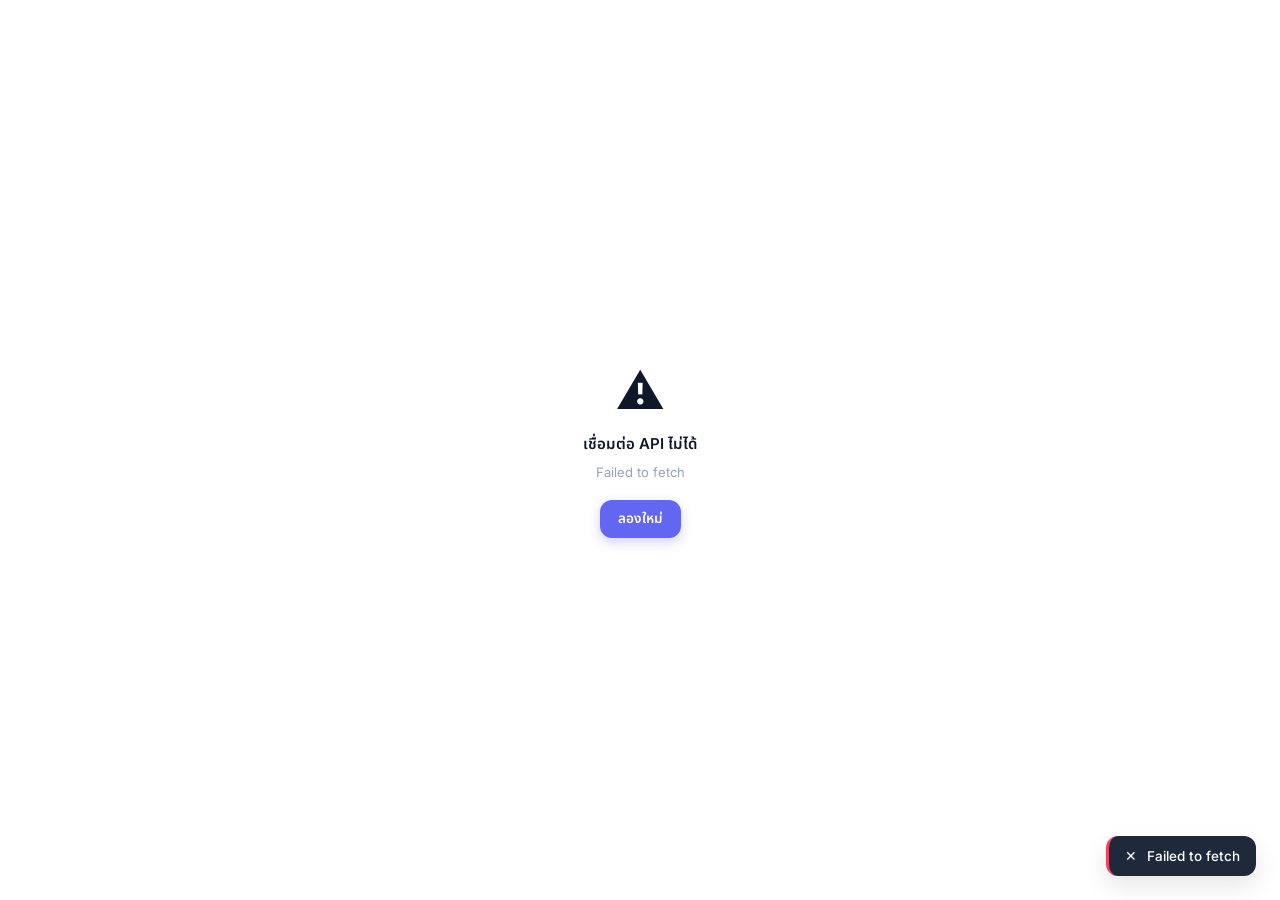
<file: index.html>
<!DOCTYPE html>
<html lang="th">
<head>
  <meta charset="UTF-8">
  <meta name="viewport" content="width=device-width, initial-scale=1.0, maximum-scale=1.0">
  <title>Private Note</title>
  <link rel="preconnect" href="https://fonts.googleapis.com">
  <link rel="preconnect" href="https://fonts.gstatic.com" crossorigin>
  <link href="https://fonts.googleapis.com/css2?family=Inter:wght@400;500;600;700&family=Noto+Sans+Thai:wght@400;500;600;700&family=Fira+Code:wght@400;500&display=swap" rel="stylesheet">
  <script src="https://static.line-scdn.net/liff/edge/2/sdk.js"></script>
  <link rel="stylesheet" href="style.css">
</head>
<body>

<div id="app">
  <div class="loading-screen" id="loading-screen">
    <div class="loading-logo">
      <svg width="48" height="48" viewBox="0 0 48 48" fill="none">
        <rect width="48" height="48" rx="14" fill="#6366f1"/>
        <path d="M14 16h20M14 24h14M14 32h18" stroke="white" stroke-width="2.5" stroke-linecap="round"/>
        <circle cx="36" cy="32" r="6" fill="#10b981"/>
        <path d="M33 32l2 2 4-3" stroke="white" stroke-width="1.5" stroke-linecap="round" stroke-linejoin="round"/>
      </svg>
    </div>
    <p class="loading-text">กำลังโหลด...</p>
    <div class="loading-bar"><div class="loading-bar-fill"></div></div>
  </div>
</div>

<div id="toast-root"></div>
<div id="modal-root"></div>

<script>
  // URL ของ Google Apps Script Web App
  const API_URL = "https://script.google.com/macros/s/AKfycbzINLHok9uf60hz9B2txVT89zNI7GwAPT-kHx9-mhtwtQOJTbZvJKH7J5MgCZHqPtyi/exec";
</script>
<script src="app.js"></script>
</body>
</html>
</file>
<file: style.css>
/* ============================================================
   Design System — Private Note (Light Mode)
   ============================================================ */
:root {
  --primary:        #6366f1;
  --primary-50:     #eef2ff;
  --primary-100:    #e0e7ff;
  --primary-600:    #4f46e5;
  --violet:         #8b5cf6;
  --emerald:        #10b981;
  --emerald-50:     #ecfdf5;
  --amber:          #f59e0b;
  --amber-50:       #fffbeb;
  --rose:           #f43f5e;
  --rose-50:        #fff1f2;

  --gray-50:  #f8fafc;
  --gray-100: #f1f5f9;
  --gray-200: #e2e8f0;
  --gray-300: #cbd5e1;
  --gray-400: #94a3b8;
  --gray-500: #64748b;
  --gray-600: #475569;
  --gray-700: #334155;
  --gray-800: #1e293b;
  --gray-900: #0f172a;

  --bg:       #f8fafc;
  --surface:  #ffffff;
  --border:   #e2e8f0;
  --text:     #0f172a;
  --text-2:   #475569;
  --text-3:   #94a3b8;

  --shadow-xs: 0 1px 2px rgba(0,0,0,.05);
  --shadow-sm: 0 1px 3px rgba(0,0,0,.08), 0 1px 2px rgba(0,0,0,.05);
  --shadow-md: 0 4px 12px rgba(0,0,0,.08);
  --shadow-lg: 0 10px 24px rgba(0,0,0,.1);
  --shadow-xl: 0 20px 40px rgba(0,0,0,.1);

  --r-sm:   8px;
  --r-md:   12px;
  --r-lg:   16px;
  --r-xl:   20px;
  --r-full: 9999px;

  --sidebar:  260px;
  --header-h: 56px;
  --nav-h:    68px;

  --f-ui:   'Inter', 'Noto Sans Thai', sans-serif;
  --f-mono: 'Fira Code', 'Cascadia Mono', monospace;
  --ease:   cubic-bezier(0.4, 0, 0.2, 1);
}

/* ── Reset ── */
*, *::before, *::after { box-sizing: border-box; margin: 0; padding: 0; }
html { -webkit-text-size-adjust: 100%; }
body {
  font-family: var(--f-ui);
  background: var(--bg);
  color: var(--text);
  min-height: 100vh;
  overflow-x: hidden;
  -webkit-font-smoothing: antialiased;
}
button { font-family: inherit; cursor: pointer; border: none; background: none; }
input, textarea, select { font-family: inherit; }
a { color: inherit; text-decoration: none; }
img { max-width: 100%; display: block; }

/* ── Loading Screen ── */
.loading-screen {
  position: fixed; inset: 0;
  background: var(--surface);
  display: flex; flex-direction: column;
  align-items: center; justify-content: center;
  gap: 16px; z-index: 1000;
}
.loading-logo {
  animation: pulse 1.8s ease-in-out infinite;
}
.loading-logo svg { border-radius: 14px; }
@keyframes pulse {
  0%, 100% { transform: scale(1); opacity: 1; }
  50%       { transform: scale(1.06); opacity: 0.85; }
}
.loading-text {
  font-size: 14px; color: var(--text-3);
  letter-spacing: 0.02em;
}
.loading-bar {
  width: 140px; height: 3px;
  background: var(--gray-100); border-radius: var(--r-full);
  overflow: hidden;
}
.loading-bar-fill {
  height: 100%; width: 40%;
  background: linear-gradient(90deg, var(--primary), var(--violet));
  border-radius: var(--r-full);
  animation: slide 1.4s ease-in-out infinite;
}
@keyframes slide {
  0%   { transform: translateX(-200%); }
  100% { transform: translateX(400%); }
}

/* ── App Layout ── */
.app-wrapper {
  display: flex;
  min-height: 100vh;
}

/* ── Sidebar (Desktop) ── */
.sidebar {
  width: var(--sidebar);
  background: var(--surface);
  border-right: 1px solid var(--border);
  display: flex; flex-direction: column;
  position: fixed; top: 0; left: 0; bottom: 0;
  z-index: 100;
  box-shadow: var(--shadow-sm);
}
.sidebar-header {
  padding: 20px 16px 16px;
  border-bottom: 1px solid var(--border);
}
.sidebar-brand {
  display: flex; align-items: center; gap: 10px;
}
.sidebar-brand svg { border-radius: 10px; flex-shrink: 0; }
.sidebar-brand-text { font-weight: 700; font-size: 15px; color: var(--text); }
.sidebar-brand-sub { font-size: 11px; color: var(--text-3); margin-top: 1px; }

.sidebar-nav { flex: 1; overflow-y: auto; padding: 12px 10px; }
.sidebar-section-label {
  font-size: 10px; font-weight: 600;
  text-transform: uppercase; letter-spacing: 0.08em;
  color: var(--text-3);
  padding: 8px 8px 4px;
}
.sidebar-cat-btn {
  display: flex; align-items: center; gap: 10px;
  width: 100%; padding: 9px 10px;
  border-radius: var(--r-sm);
  font-size: 13.5px; font-weight: 500;
  color: var(--text-2);
  transition: all 0.15s var(--ease);
  cursor: pointer;
}
.sidebar-cat-btn:hover { background: var(--gray-100); color: var(--text); }
.sidebar-cat-btn.active {
  background: var(--primary-50);
  color: var(--primary-600);
  font-weight: 600;
}
.sidebar-cat-icon {
  width: 28px; height: 28px;
  border-radius: var(--r-sm);
  display: flex; align-items: center; justify-content: center;
  font-size: 14px; flex-shrink: 0;
}
.sidebar-cat-btn.active .sidebar-cat-icon { background: var(--primary-100); }
.sidebar-cat-btn:not(.active) .sidebar-cat-icon { background: var(--gray-100); }

.sidebar-cat-count {
  margin-left: auto;
  font-size: 11px; font-weight: 600;
  color: var(--text-3);
  background: var(--gray-100);
  padding: 1px 6px; border-radius: var(--r-full);
}
.sidebar-cat-btn.active .sidebar-cat-count {
  background: var(--primary-100);
  color: var(--primary);
}

.sidebar-footer {
  padding: 12px 16px;
  border-top: 1px solid var(--border);
}
.sidebar-add-btn {
  display: flex; align-items: center; justify-content: center; gap: 8px;
  width: 100%; padding: 10px;
  background: var(--primary);
  color: white;
  border-radius: var(--r-md);
  font-size: 13.5px; font-weight: 600;
  transition: all 0.15s var(--ease);
  box-shadow: 0 4px 12px rgba(99,102,241,0.3);
}
.sidebar-add-btn:hover {
  background: var(--primary-600);
  transform: translateY(-1px);
  box-shadow: 0 6px 16px rgba(99,102,241,0.35);
}
.sidebar-add-btn:active { transform: translateY(0); }

/* ── Main Content ── */
.main-area {
  flex: 1;
  display: flex;
  flex-direction: column;
  min-height: 100vh;
  margin-left: var(--sidebar);
  transition: margin-left 0.3s ease;
}
.sidebar-overlay {
  display: none;
  position: fixed;
  inset: 0;
  background: rgba(0,0,0,0.5);
  backdrop-filter: blur(2px);
  z-index: 900;
  opacity: 0;
  transition: opacity 0.3s ease;
}
.main-header {
  height: var(--header-h);
  background: var(--surface);
  border-bottom: 1px solid var(--border);
  display: flex; align-items: center;
  padding: 0 24px;
  position: sticky; top: 0; z-index: 50;
  gap: 12px;
}
.main-header-back {
  display: flex; align-items: center; justify-content: center;
  width: 34px; height: 34px;
  border-radius: var(--r-sm);
  color: var(--text-2);
  transition: all 0.15s;
}
.main-header-back:hover { background: var(--gray-100); color: var(--text); }
.main-header-title {
  flex: 1; font-size: 15px; font-weight: 600;
  white-space: nowrap; overflow: hidden; text-overflow: ellipsis;
}
.main-header-badge {
  font-size: 11px; font-weight: 500;
  padding: 3px 9px;
  border-radius: var(--r-full);
  background: var(--primary-50);
  color: var(--primary);
  flex-shrink: 0;
}
.main-header-actions { display: flex; align-items: center; gap: 6px; }

.menu-toggle {
  display: none;
  background: none;
  border: none;
  color: white;
  padding: 8px;
  cursor: pointer;
  margin-left: -8px;
}

.content-area { 
  flex: 1; 
  padding: 16px 20px; 
  max-width: 900px; 
  width: 100%; 
  margin: 0 auto;
}

@media (max-width: 600px) {
  .content-area {
    padding: 12px 16px;
  }
}

/* ── Page List (OneNote Style) ── */
.page-list {
  display: flex; flex-direction: column;
}
.page-list-item {
  background: var(--surface);
  border-bottom: 1px solid var(--border);
  padding: 18px 20px;
  cursor: pointer;
  transition: background 0.15s;
  display: flex; flex-direction: column; gap: 6px;
}
.page-list-item:hover {
  background: var(--gray-50);
}
.page-list-item:active {
  background: var(--gray-100);
}
.page-list-title {
  font-size: 15px; font-weight: 600; color: var(--text);
  white-space: nowrap; overflow: hidden; text-overflow: ellipsis;
}
.page-list-meta {
  font-size: 12px; color: var(--text-3);
}

/* ── Lock Management List ── */
.lock-list { display: flex; flex-direction: column; gap: 0; }
.lock-row {
  display: flex; align-items: center; justify-content: space-between;
  padding: 14px 20px;
  background: var(--surface);
  border-bottom: 1px solid var(--border);
  gap: 12px;
}
.lock-row-name {
  display: flex; align-items: center; gap: 10px;
  font-size: 15px; font-weight: 600; color: var(--text);
}
.lock-row-actions { flex-shrink: 0; }

.empty-state {
  display: flex; flex-direction: column;
  align-items: center; justify-content: center;
  padding: 64px 24px;
  text-align: center; gap: 12px;
}
.empty-state-icon { font-size: 48px; opacity: 0.4; }
.empty-state-title { font-size: 15px; font-weight: 600; color: var(--text-2); }
.empty-state-sub { font-size: 13px; color: var(--text-3); }

/* ── Blocks ── */
.blocks-container { display: flex; flex-direction: column; gap: 16px; margin-top: 8px; }

.block-card {
  background: var(--surface);
  border: 1px solid var(--border);
  border-radius: var(--r-lg);
  overflow: hidden;
  box-shadow: var(--shadow-xs);
}
.block-label {
  font-size: 11px; font-weight: 600;
  text-transform: uppercase; letter-spacing: 0.06em;
  color: var(--text-3);
  padding: 12px 16px 0;
}
.block-value {
  font-size: 14px; line-height: 1.7;
  color: var(--text); padding: 8px 16px 14px;
}
.block-value.mono { font-family: var(--f-mono); font-size: 13px; }

/* ── Markdown Styles ── */
.markdown-body {
  white-space: pre-wrap; word-break: break-word;
}
.markdown-code {
  background: var(--primary-50);
  padding: 2px 6px;
  border-radius: 4px;
  font-family: var(--f-mono);
  font-size: 0.9em;
  color: var(--primary-600);
}
.markdown-ul {
  padding-left: 20px;
  margin: 4px 0;
}
.markdown-li {
  margin-bottom: 4px;
}

/* Table Block */
.block-table-wrap { overflow-x: auto; }
.block-table {
  width: 100%; border-collapse: collapse;
  font-size: 13.5px;
}
.block-table th {
  background: var(--gray-50);
  color: var(--text-2);
  font-weight: 600; font-size: 11.5px;
  text-align: left;
  padding: 10px 14px;
  border-bottom: 2px solid var(--border);
  white-space: nowrap;
}
.block-table td {
  padding: 10px 14px;
  border-bottom: 1px solid var(--border);
  color: var(--text);
  font-family: var(--f-mono); font-size: 12.5px;
}
.block-table tr:last-child td { border-bottom: none; }
.block-table tr:last-child td { border-bottom: none; }

.table-cell-flex {
  display: flex; align-items: center; justify-content: space-between; gap: 12px;
}
.copy-btn {
  padding: 5px 10px;
  background: var(--primary-50); color: var(--primary);
  border-radius: var(--r-sm); font-size: 11px; font-weight: 600;
  transition: all 0.15s;
  font-family: var(--f-ui);
  cursor: pointer; border: none; outline: none;
  flex-shrink: 0;
}
.copy-btn:hover { background: var(--primary-100); }
.copy-btn:active { transform: scale(0.95); }


/* Image Block */
.block-image { width: 100%; max-height: 360px; object-fit: contain; }
.block-image-placeholder {
  padding: 24px; text-align: center;
  color: var(--text-3); font-size: 13px;
}

/* ── Edit Form ── */
.edit-form { 
  display: flex; flex-direction: column; gap: 24px; 
  padding: 8px 0;
}
.form-group { display: flex; flex-direction: column; gap: 6px; }
.form-label {
  font-size: 12.5px; font-weight: 600; color: var(--text-2);
}
.form-input, .form-textarea, .form-select {
  width: 100%;
  padding: 10px 14px;
  background: var(--surface);
  border: 1.5px solid var(--border);
  border-radius: var(--r-md);
  font-size: 14px; color: var(--text);
  transition: border-color 0.15s;
  outline: none;
}
.form-input:focus, .form-textarea:focus, .form-select:focus {
  border-color: var(--primary);
  box-shadow: 0 0 0 3px rgba(99,102,241,0.1);
}
.form-textarea { min-height: 120px; resize: vertical; line-height: 1.6; }
.form-input.mono, .form-textarea.mono { font-family: var(--f-mono); font-size: 13px; }

/* Block Editor */
.edit-blocks { display: flex; flex-direction: column; gap: 12px; }
.edit-block-card {
  background: var(--surface);
  border: 1.5px solid var(--border);
  border-radius: var(--r-lg);
  overflow: hidden;
}
.edit-block-header {
  display: flex; align-items: center;
  padding: 10px 14px;
  background: var(--gray-50);
  border-bottom: 1px solid var(--border);
  gap: 8px;
}
.edit-block-type-badge {
  font-size: 10.5px; font-weight: 700;
  text-transform: uppercase; letter-spacing: 0.08em;
  padding: 2px 8px; border-radius: var(--r-full);
}
.badge-text   { background: var(--primary-50); color: var(--primary); }
.badge-table  { background: var(--emerald-50); color: var(--emerald); }
.badge-image  { background: var(--amber-50);   color: var(--amber); }

.edit-block-body { padding: 14px; display: flex; flex-direction: column; gap: 10px; }

/* Table Editor */
.table-editor { overflow-x: auto; }
.table-editor-grid {
  display: grid;
  border: 1px solid var(--border);
  border-radius: var(--r-sm);
  overflow: hidden;
}
.table-editor-head {
  display: contents;
}
.table-cell-header {
  background: var(--gray-50);
  padding: 8px 10px;
  border-right: 1px solid var(--border);
  border-bottom: 1px solid var(--border);
  font-size: 11.5px; font-weight: 600; color: var(--text-2);
  display: flex; align-items: center; gap: 4px;
}
.table-cell-header input {
  background: none; border: none; outline: none;
  font-size: 11.5px; font-weight: 600; color: var(--text-2);
  font-family: var(--f-ui);
  width: 100%;
}
.table-cell-input {
  padding: 7px 10px;
  border-right: 1px solid var(--border);
  border-bottom: 1px solid var(--border);
}
.table-cell-input input {
  width: 100%; border: none; outline: none;
  font-size: 12.5px; font-family: var(--f-mono);
  color: var(--text); background: none;
}
.table-cell-action {
  padding: 6px;
  border-bottom: 1px solid var(--border);
  display: flex; align-items: center; justify-content: center;
}

/* Buttons */
.btn {
  display: inline-flex; align-items: center; justify-content: center; gap: 7px;
  padding: 9px 18px;
  border-radius: var(--r-md);
  font-size: 13.5px; font-weight: 600;
  transition: all 0.15s var(--ease);
  white-space: nowrap;
}
.btn-primary {
  background: var(--primary); color: white;
  box-shadow: 0 4px 12px rgba(99,102,241,0.3);
}
.btn-primary:hover { background: var(--primary-600); transform: translateY(-1px); box-shadow: 0 6px 16px rgba(99,102,241,0.35); }
.btn-primary:active { transform: translateY(0); }

.btn-ghost {
  background: transparent; color: var(--text-2);
  border: 1.5px solid var(--border);
}
.btn-ghost:hover { background: var(--gray-100); color: var(--text); }

.btn-danger {
  background: transparent; color: var(--rose);
  border: 1.5px solid rgba(244,63,94,0.3);
}
.btn-danger:hover { background: var(--rose-50); }

.btn-sm { padding: 6px 12px; font-size: 12.5px; border-radius: var(--r-sm); }
.btn-icon {
  width: 34px; height: 34px; padding: 0;
  border-radius: var(--r-sm);
}

.add-block-row {
  display: flex; flex-wrap: wrap; gap: 8px;
  padding: 4px 0;
}
.add-block-btn {
  display: flex; align-items: center; gap: 6px;
  padding: 8px 14px;
  border: 1.5px dashed var(--border);
  border-radius: var(--r-md);
  font-size: 12.5px; font-weight: 500; color: var(--text-3);
  transition: all 0.15s;
  cursor: pointer; background: none;
}
.add-block-btn:hover {
  border-color: var(--primary);
  color: var(--primary);
  background: var(--primary-50);
}

/* ── Toast ── */
.toast-container {
  position: fixed; bottom: 24px; right: 24px;
  display: flex; flex-direction: column; gap: 8px;
  z-index: 9999; pointer-events: none;
}
.toast {
  display: flex; align-items: center; gap: 10px;
  padding: 12px 16px;
  background: var(--gray-800);
  color: white;
  border-radius: var(--r-md);
  font-size: 13.5px; font-weight: 500;
  box-shadow: var(--shadow-lg);
  pointer-events: all;
  animation: toastIn 0.25s var(--ease);
  max-width: 320px;
}
.toast.success { background: var(--gray-800); border-left: 3px solid var(--emerald); }
.toast.error   { background: var(--gray-800); border-left: 3px solid var(--rose); }
.toast.info    { background: var(--gray-800); border-left: 3px solid var(--primary); }
@keyframes toastIn {
  from { transform: translateX(20px); opacity: 0; }
  to   { transform: translateX(0);    opacity: 1; }
}

/* ── Modal ── */
.modal-overlay {
  position: fixed; inset: 0;
  background: rgba(0,0,0,0.4);
  backdrop-filter: blur(4px);
  display: flex; align-items: center; justify-content: center;
  z-index: 5000; padding: 24px;
  animation: fadeIn 0.15s ease;
}
@keyframes fadeIn { from { opacity: 0; } to { opacity: 1; } }
.modal-box {
  background: var(--surface);
  border-radius: var(--r-xl);
  padding: 28px;
  max-width: 400px; width: 100%;
  box-shadow: var(--shadow-xl);
  animation: scaleIn 0.2s var(--ease);
}
@keyframes scaleIn {
  from { transform: scale(0.95); opacity: 0; }
  to   { transform: scale(1);    opacity: 1; }
}
.modal-title { font-size: 16px; font-weight: 700; margin-bottom: 8px; }
.modal-desc  { font-size: 13.5px; color: var(--text-2); line-height: 1.6; margin-bottom: 20px; }
.modal-actions { display: flex; gap: 10px; justify-content: flex-end; }

/* ── Divider ── */
.divider {
  height: 1px; background: var(--border);
  margin: 8px 0;
}

/* ── Section Heading ── */
.section-heading {
  font-size: 11px; font-weight: 700;
  text-transform: uppercase; letter-spacing: 0.08em;
  color: var(--text-3);
  margin-bottom: 14px;
}

/* ── Spinner ── */
.spinner {
  width: 18px; height: 18px;
  border: 2.5px solid rgba(255,255,255,0.3);
  border-top-color: white;
  border-radius: 50%;
  animation: spin 0.7s linear infinite;
}
.spinner.dark {
  border-color: rgba(99,102,241,0.2);
  border-top-color: var(--primary);
}
@keyframes spin { to { transform: rotate(360deg); } }

/* ── FAB (Mobile) ── */
.fab {
  display: none;
  position: fixed; bottom: calc(var(--nav-h) + 16px); right: 20px;
  width: 52px; height: 52px;
  border-radius: 50%;
  background: var(--primary);
  color: white;
  align-items: center; justify-content: center;
  box-shadow: 0 6px 20px rgba(99,102,241,0.4);
  z-index: 200;
  transition: all 0.15s var(--ease);
  font-size: 22px;
}
.fab:hover { transform: scale(1.07); box-shadow: 0 8px 24px rgba(99,102,241,0.45); }

/* ── Mobile Nav ── */
.mobile-nav {
  display: none;
  position: fixed; bottom: 0; left: 0; right: 0;
  height: var(--nav-h);
  background: var(--surface);
  border-top: 1px solid var(--border);
  align-items: center; justify-content: space-around;
  z-index: 200;
  padding: 0 8px;
}
.mobile-nav-btn {
  display: flex; flex-direction: column;
  align-items: center; gap: 3px;
  padding: 6px 16px;
  border-radius: var(--r-md);
  font-size: 10px; font-weight: 600; color: var(--text-3);
  transition: all 0.15s;
  cursor: pointer;
}
.mobile-nav-btn.active { color: var(--primary); }
.mobile-nav-btn svg { width: 20px; height: 20px; }

/* ── Mobile Top Header ── */
.mobile-header {
  display: none;
  height: var(--header-h);
  background: var(--surface);
  border-bottom: 1px solid var(--border);
  align-items: center; justify-content: space-between;
  padding: 0 16px;
  position: sticky; top: 0; z-index: 100;
  gap: 10px;
}
.mobile-header.onenote-header {
  background: var(--primary);
  color: white;
  border-bottom: none;
  box-shadow: var(--shadow-md);
}
.mobile-header-title { font-size: 15px; font-weight: 700; flex: 1; }

/* ── Search Bar (Mobile & Desktop) ── */
.search-section {
  padding: 16px 24px 0;
  max-width: 960px; width: 100%;
}
.search-box {
  display: flex; align-items: center; gap: 10px;
  background: var(--surface);
  border: 1.5px solid var(--border);
  border-radius: var(--r-full);
  padding: 10px 18px;
  transition: all 0.2s var(--ease);
  box-shadow: var(--shadow-xs);
}
.search-box:focus-within {
  border-color: var(--primary);
  box-shadow: 0 0 0 3px rgba(99,102,241,0.1);
}
.search-box svg { color: var(--text-3); }
.search-box:focus-within svg { color: var(--primary); }
.search-input {
  border: none; outline: none; background: transparent;
  width: 100%; font-size: 14px; color: var(--text);
  font-family: var(--f-ui);
}
.search-input::placeholder { color: var(--text-3); }

/* ── Category Chips (Mobile) ── */
.cat-chips {
  display: flex; gap: 8px;
  overflow-x: auto; padding: 12px 24px;
  scrollbar-width: none;
  background: var(--surface);
}
.cat-chips::-webkit-scrollbar { display: none; }
.cat-chip {
  flex-shrink: 0;
  padding: 7px 14px;
  border-radius: var(--r-full);
  font-size: 13px; font-weight: 500;
  background: var(--gray-100); color: var(--text-2);
  cursor: pointer; border: 1.5px solid transparent;
  transition: all 0.15s;
  white-space: nowrap;
}
.cat-chip.active {
  background: var(--primary-50);
  color: var(--primary);
  border-color: var(--primary-100);
  font-weight: 600;
}

/* ── Image Upload Zone ── */
.upload-zone {
  border: 2px dashed var(--border);
  border-radius: var(--r-md);
  padding: 28px;
  text-align: center;
  cursor: pointer;
  transition: all 0.15s;
}
.upload-zone:hover {
  border-color: var(--primary);
  background: var(--primary-50);
}
.upload-zone-text { font-size: 13px; color: var(--text-3); margin-top: 8px; }
.upload-preview { width: 100%; border-radius: var(--r-md); margin-top: 10px; }

/* ── Responsive ── */
@media (max-width: 768px) {
  .sidebar { 
    position: fixed;
    left: -280px;
    top: 0; bottom: 0;
    z-index: 1000;
    box-shadow: 10px 0 30px rgba(0,0,0,0.1);
    transition: left 0.3s var(--ease);
  }
  .sidebar-open .sidebar { left: 0; }
  .sidebar-open .sidebar-overlay { display: block; opacity: 1; }
  
  .main-area    { margin-left: 0; padding-bottom: var(--nav-h); }
  .mobile-nav   { display: flex; }
  .mobile-header{ display: flex; }
  .main-header  { display: none; }
  .fab          { display: flex; }
  .menu-toggle  { display: flex; }
  
  .content-area { 
    padding: 16px 20px 40px; 
  }
  
  .search-section { 
    padding: 20px 20px 8px; 
  }
  
  .cat-chips { 
    padding: 8px 20px 20px; 
  }
  
  .edit-form {
    padding: 4px 4px 24px;
  }
  
  .modal-box { padding: 24px; }
  .toast-container { bottom: calc(var(--nav-h) + 12px); right: 12px; left: 12px; }
  .toast { max-width: 100%; }
}

/* ── Utility ── */
.flex  { display: flex; }
.items-center { align-items: center; }
.gap-2 { gap: 8px; }
.gap-3 { gap: 12px; }
.ml-auto { margin-left: auto; }
.mt-4 { margin-top: 16px; }
.text-danger { color: var(--rose); }
.text-muted  { color: var(--text-3); }
.w-full { width: 100%; }
.hidden { display: none !important; }
/ *   U p d a t e d   a t   0 5 / 1 0 / 2 0 2 6   1 1 : 0 8 : 1 5   * /  
 
</file>
